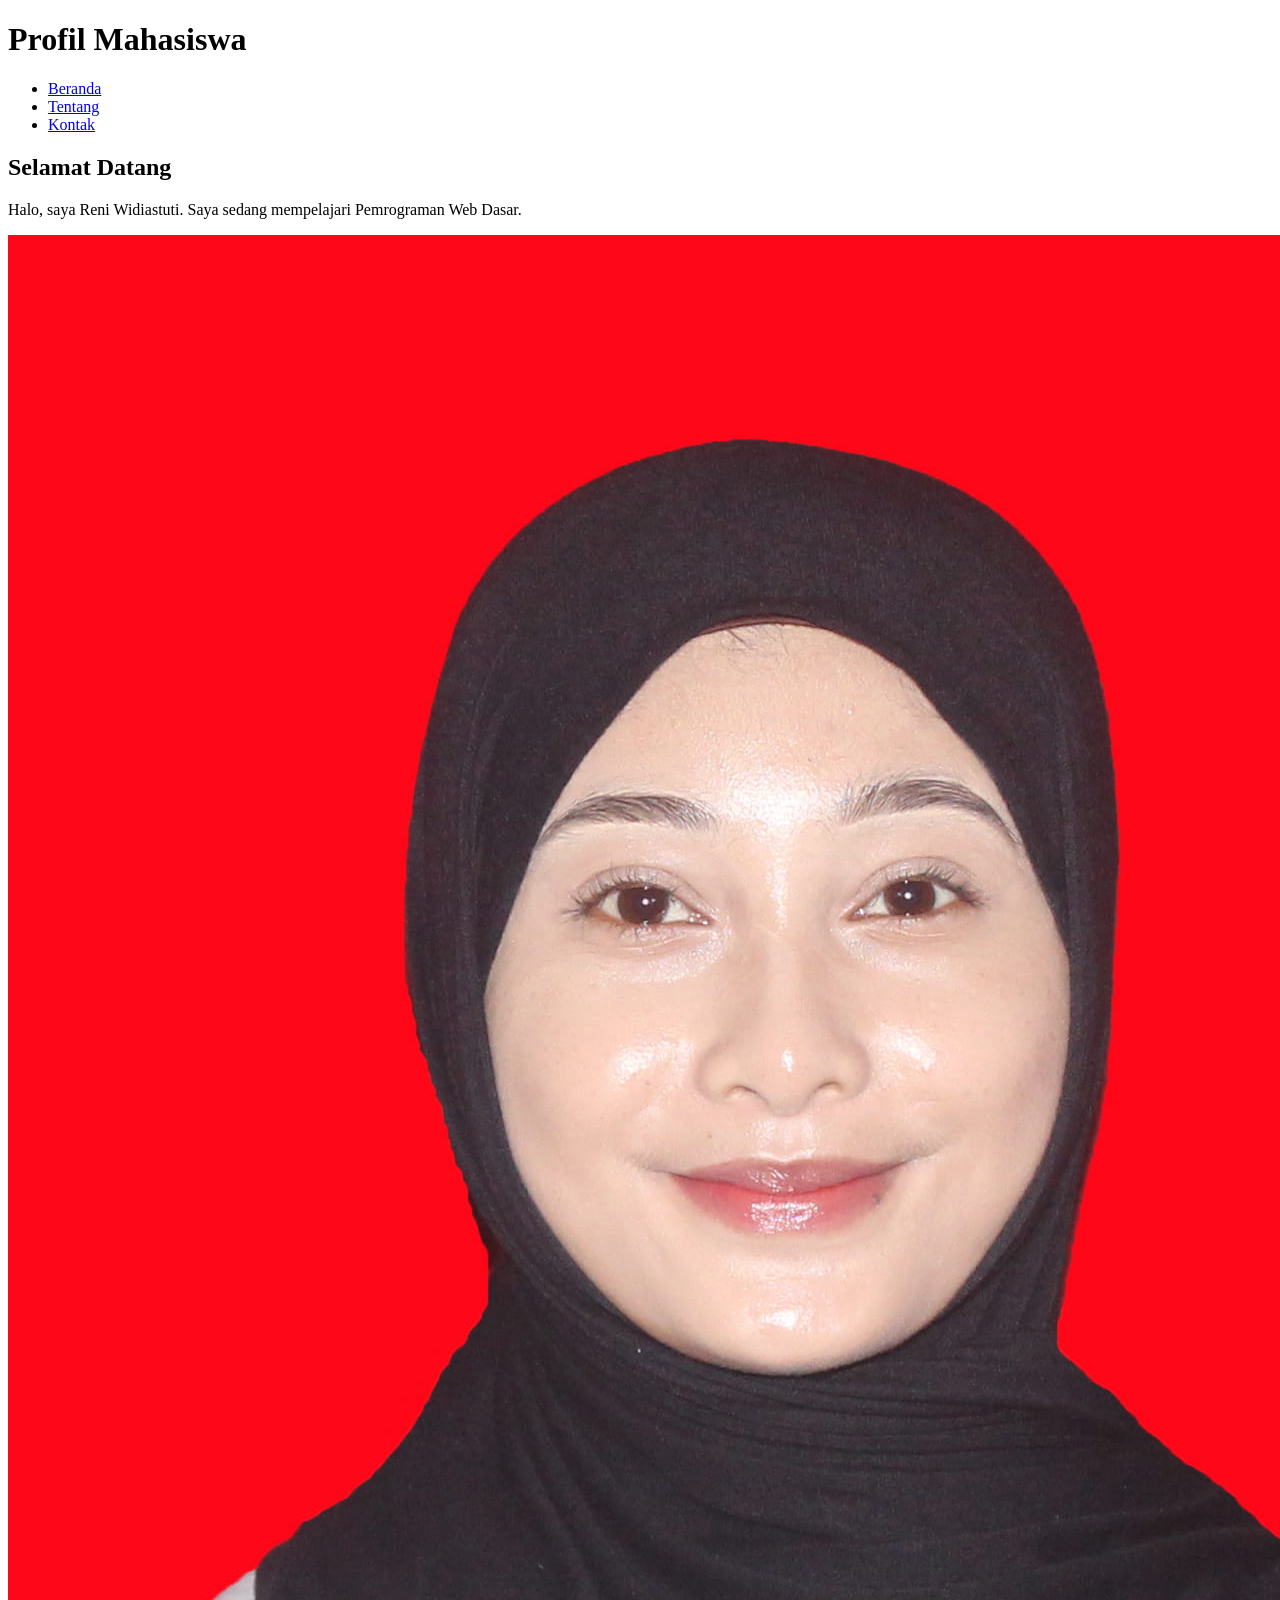
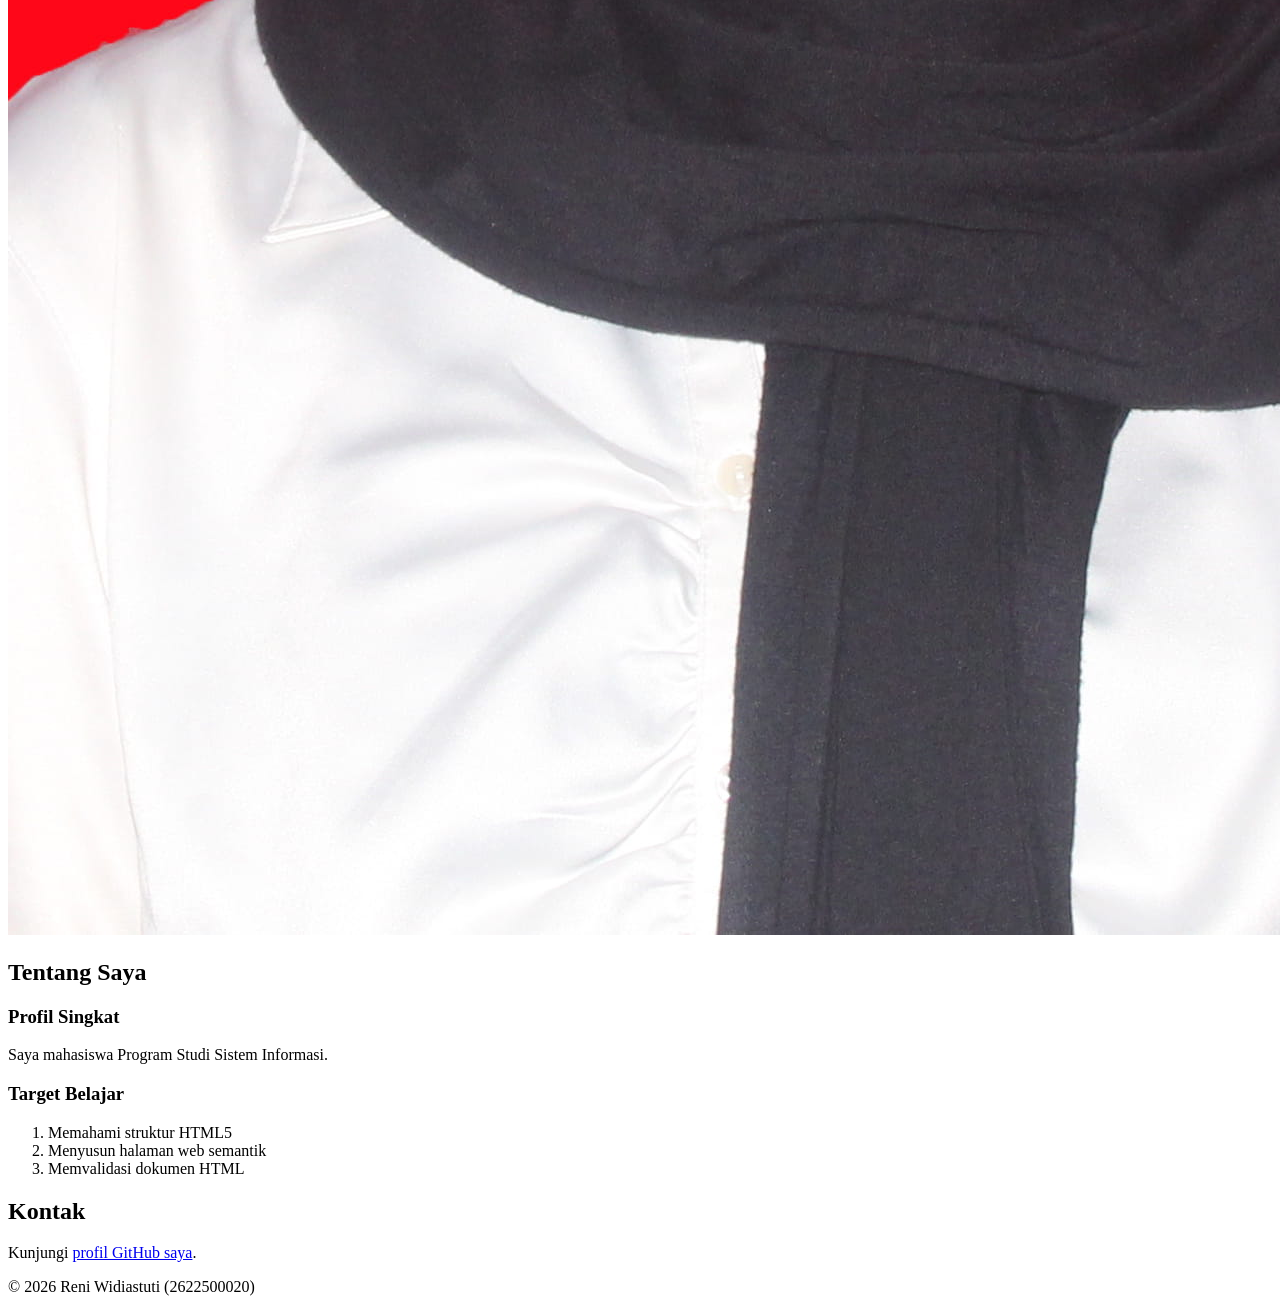
<file: pertemuan-02/index.html>
<!DOCTYPE html>
<html lang="id">
<head>
    <meta charset="UTF-8">
    <meta name="viewport" content="width=device-width, initial-scale=1.0">
    <title>Profil Mahasiswa</title>
</head>
<body>

    <!-- Header / Judul Utama -->
    <header>
        <h1>Profil Mahasiswa</h1>
        <!-- Navigasi Menu -->
        <nav>
            <ul>
                <li><a href="#beranda">Beranda</a></li>
                <li><a href="#tentang">Tentang</a></li>
                <li><a href="#kontak">Kontak</a></li>
            </ul>
        </nav>
    </header>

    <!-- Konten Utama -->
    <main>
        <!-- Bagian Beranda / Selamat Datang -->
        <section id="beranda">
            <h2>Selamat Datang</h2>
            <p>Halo, saya Reni Widiastuti. Saya sedang mempelajari Pemrograman Web Dasar.</p>
            
            <!-- Gambar Foto Profil -->
            <img src="img/foto-profil.jpg" alt="Foto profil Reni Widiastuti">
        </section>

        <!-- Bagian Tentang Saya -->
        <section id="tentang">
            <h2>Tentang Saya</h2>
            
            <article>
                <h3>Profil Singkat</h3>
                <p>Saya mahasiswa Program Studi Sistem Informasi.</p>
            </article>

            <article>
                <h3>Target Belajar</h3>
                <!-- Daftar Terurut (Numbered List) -->
                <ol>
                    <li>Memahami struktur HTML5</li>
                    <li>Menyusun halaman web semantik</li>
                    <li>Memvalidasi dokumen HTML</li>
                </ol>
            </article>
        </section>

        <!-- Bagian Kontak -->
        <section id="kontak">
            <h2>Kontak</h2>
            <p>Kunjungi <a href="https://github.com/2622500020-cyber">profil GitHub saya</a>.</p>
        </section>
    </main>

    <!-- Footer / Bagian Bawah -->
    <footer>
        <p>&copy; 2026 Reni Widiastuti (2622500020)</p>
    </footer>

</body>
</html>
</file>
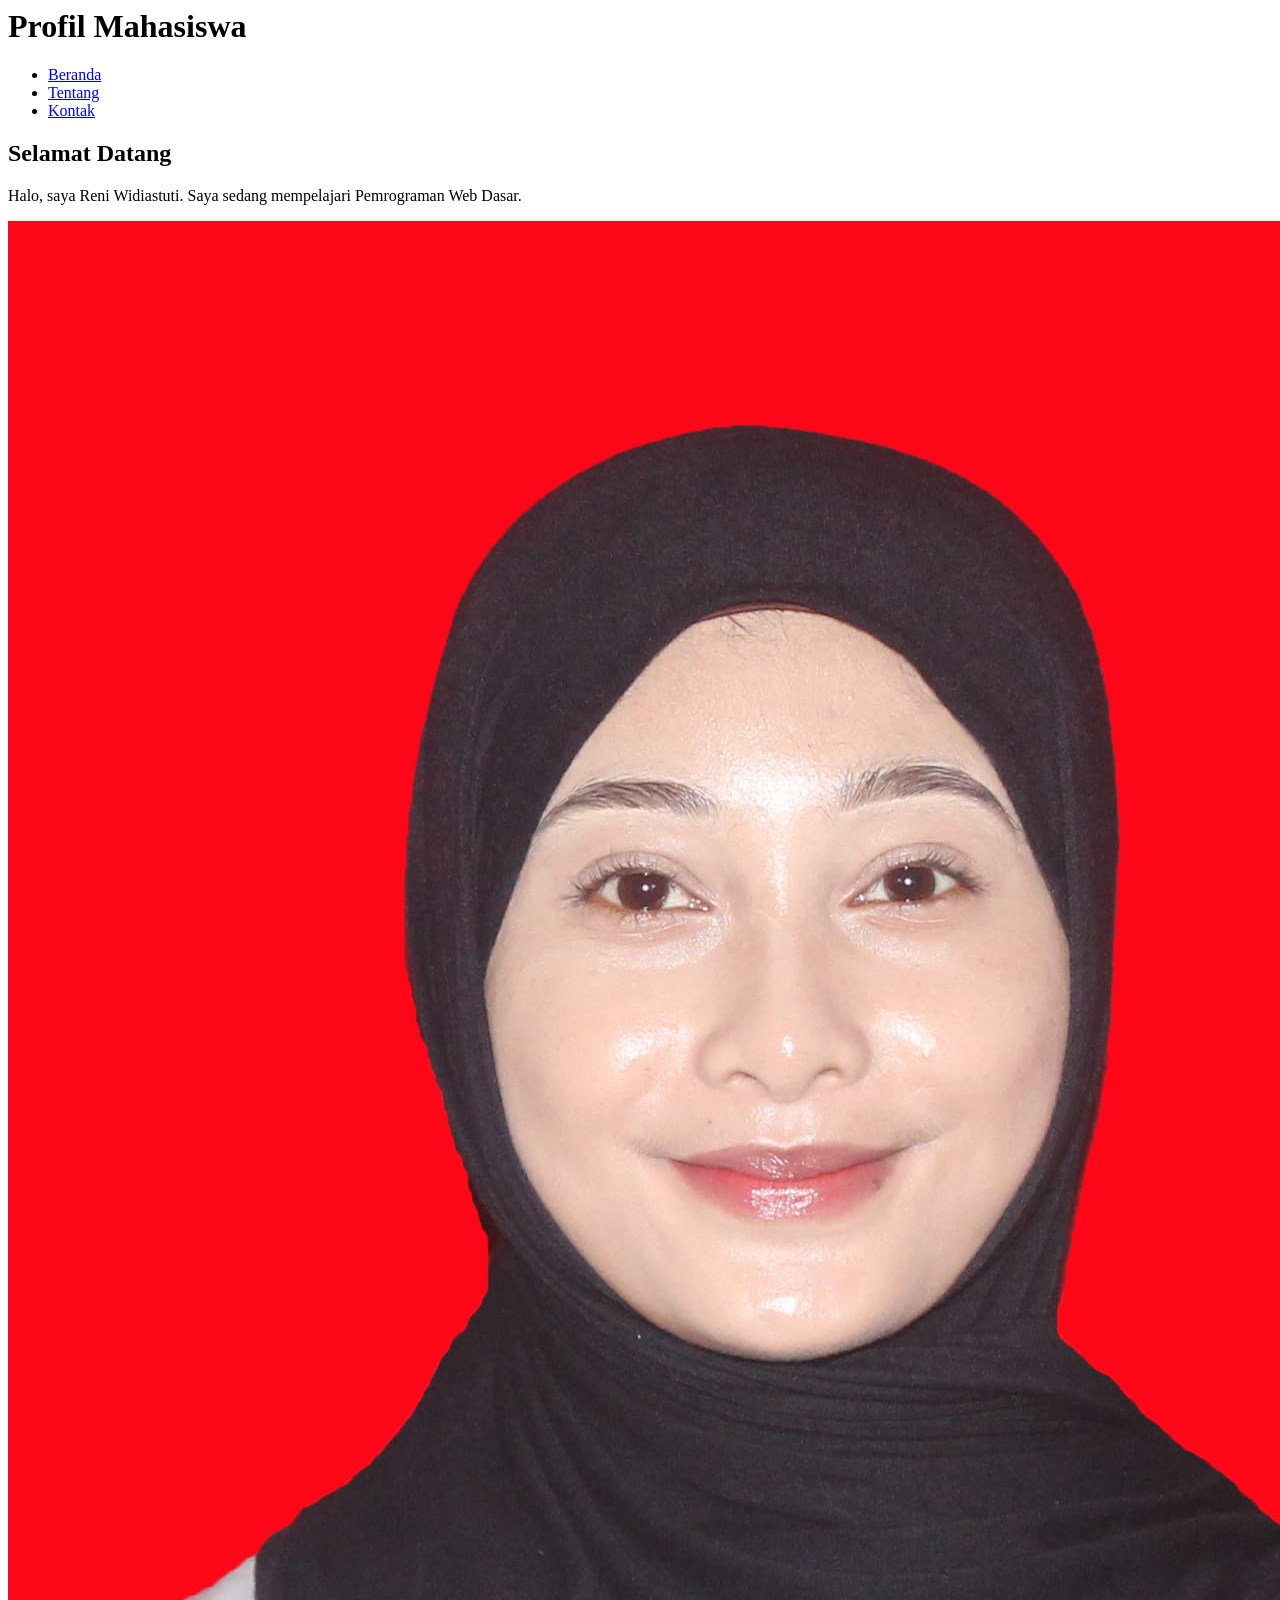
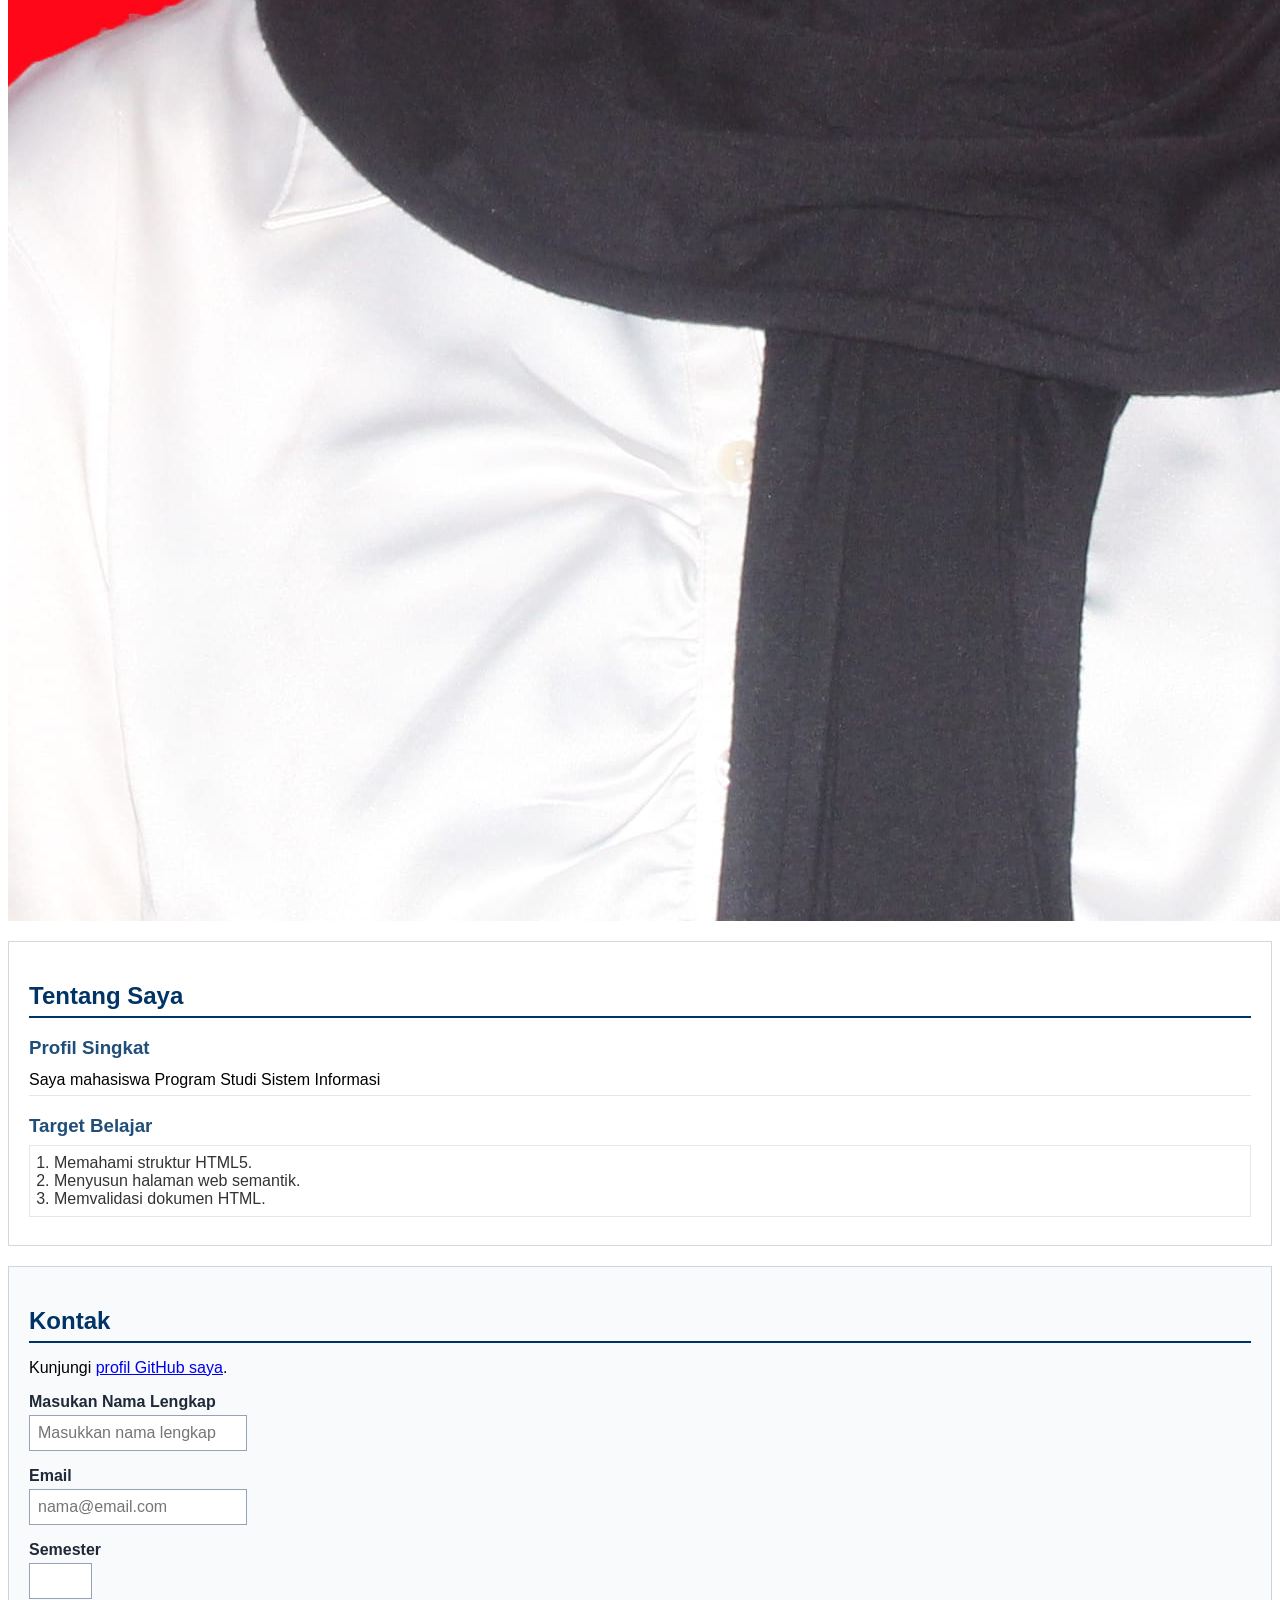
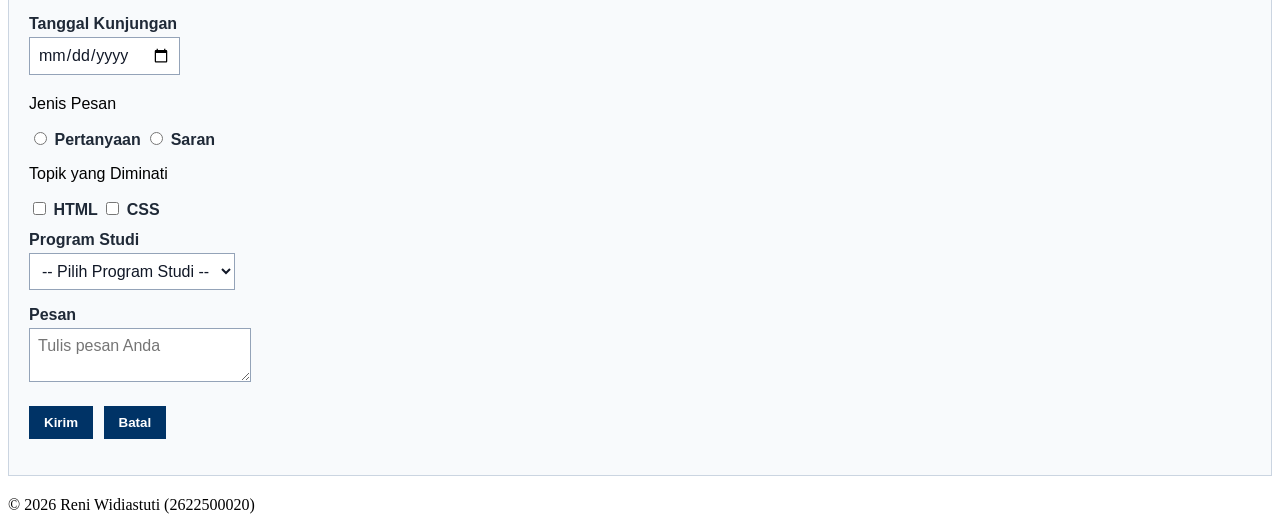
<file: pertemuan-03/index.html>
<doctype html>
<html lang="id">
    <head>
      <meta charset="UTF-8">
      <meta name="viewport" content="width=device-width, initial-scale=1.0">
      <title>Profil Mahasiswa</title>
      <style>
        #about {
          background-color: #ffffff;
          border: 1px solid #d0d7de;
          padding: 20px;
          margin: 20px 0;
          font-family: Arial, sans-serif;
        }
        #about h2 {
          color: #003366;
          border-bottom: 2px solid #003366;
          padding-bottom: 6px;
          margin-bottom: 16px;
        }
        #about h3 {
          color: #1f4e78;
          margin-bottom: 6px;
        }
        #about p {
          margin: 6px 0;
          padding: 6px 0;
          border-bottom: 1px solid #e6e6e6;
        }
        #about ol {
          color: #333333;
          margin: 8px 0;
          padding: 8px 24px;
          border: 1px solid #e6e6e6;
        }
        #contact {
          background-color: #f8fafc;
          border: 1px solid #cbd5e1;
          padding: 20px;
          margin: 20px 0;
          font-family: Arial, sans-serif;
        }
        #contact h2 {
          color: #003366;
          border-bottom: 2px solid #003366;
          padding-bottom: 6px;
          margin-bottom: 16px;
        }
        .form-group {
          margin: 12px 0;
        }
        #contact label {
          color: #1f2937;
          font-weight: bold;
        }
        .input-form {
          background-color: #ffffff;
          color: #111827;
          font-family: Arial, sans-serif;
          font-size: 16px;
          padding: 8px;
          margin: 4px 0;
          border: 1px solid #94a3b8;
        }
        #contact button {
          background-color: #003366;
          color: #ffffff;
          font-weight: bold;
          padding: 8px 14px;
          margin: 8px 6px 0 0;
          border: 1px solid #003366;
        }
     </style>
    </head>

<body>
    <header>
        <h1>Profil Mahasiswa</h1>
        <nav>
            <ul>
                <li><a href="#beranda">Beranda</a></li>
                <li><a href="#tentang">Tentang</a></li>
                <li><a href="#kontak">Kontak</a></li>
            </ul>
        </nav>
    </header>
    <main>
        <section id="beranda">
            <h2>Selamat Datang</h2>
            <p>Halo, saya Reni Widiastuti. Saya sedang mempelajari Pemrograman Web Dasar.</p>
            <img src="img/foto-profil.jpg" alt="Foto profil Reni Widiastuti">
        </section>

        <section id="about">
            <h2>Tentang Saya</h2>
            <article>
                <h3>Profil Singkat</h3>
                <p>Saya mahasiswa Program Studi Sistem Informasi</p>
        
                <h3>Target Belajar</h3>
                <ol>
                    <li>Memahami struktur HTML5.</li>
                    <li>Menyusun halaman web semantik.</li>
                    <li>Memvalidasi dokumen HTML.</li>
                </ol>
            </article>
        </section>
        <section id="contact">
            <h2>Kontak</h2>
            <p>Kunjungi <a href="https://github.com/2622500020-cyber">profil GitHub saya</a>.</p>

            <form action="index.html" method="get">
                <div class="form-group">
                    <label for="nama">Masukan Nama Lengkap</label><br>
                    <input class="input-form" 
                           type="text" 
                           id="nama" 
                           name="nama" 
                           placeholder="Masukkan nama lengkap"
                           minlength="3" 
                           maxlength="50" 
                           required>
                </div>

                <div class="form-group">
                    <label for="email">Email</label><br>
                    <input class="input-form" 
                            type="email" 
                            id="email" 
                            name="email" 
                            placeholder="nama@email.com"
                            required>
                </div>

                <div class="form-group">
                    <label for="semester">Semester</label><br>
                    <input class="input-form"
                            type="number" 
                            id="semester"
                            name="semester"
                            min="1" 
                            max="14" 
                            required>
                </div>

                <div class="form-group">
                    <label for="tanggal">Tanggal Kunjungan</label><br>
                    <input class="input-form" 
                            type="date" 
                            id="tanggal"
                            name="tanggal"
                            required>
                </div>

                <div class="form-group">
                    <p>Jenis Pesan</p>
                    <input type="radio" 
                            id="pertanyaan" 
                            name="jenis_pesan"
                            value="pertanyaan" 
                            required>
                    <label for="pertanyaan">Pertanyaan</label>
                    <input type="radio" id="saran" name="jenis_pesan"
                            value="saran">
                    <label for="saran">Saran</label>
                </div>

                <div class="form-group">
                    <p>Topik yang Diminati</p>
                    <input type="checkbox" id="minat-html" name="minat" value="HTML">
                    <label for="minat-html">HTML</label>
                    <input type="checkbox" id="minat-css" name="minat" value="CSS">
                    <label for="minat-css">CSS</label>
                </div>

                <div class="form-group">
                    <label for="prodi">Program Studi</label><br>
                    <select class="input-form" id="prodi" name="prodi" required>
                        <option value="">-- Pilih Program Studi --</option>
                        <option value="SI">Sistem Informasi</option>
                        <option value="TI">Teknik Informatika</option>
                    </select>
                </div>

                <div class="form-group">
                    <label for="pesan">Pesan</label><br>
                    <textarea class="input-form" 
                                id="pesan" 
                                name="pesan" 
                                maxlength="300" 
                                placeholder="Tulis pesan Anda"
                                required></textarea>
                </div>

                <button type="submit">Kirim</button>
                <button type="reset">Batal</button>
            </form>
        </section>
    </main
>
    <footer>
        <p>&copy; 2026 Reni Widiastuti (2622500020)</p>
    </footer>
</body>
</html>
</file>
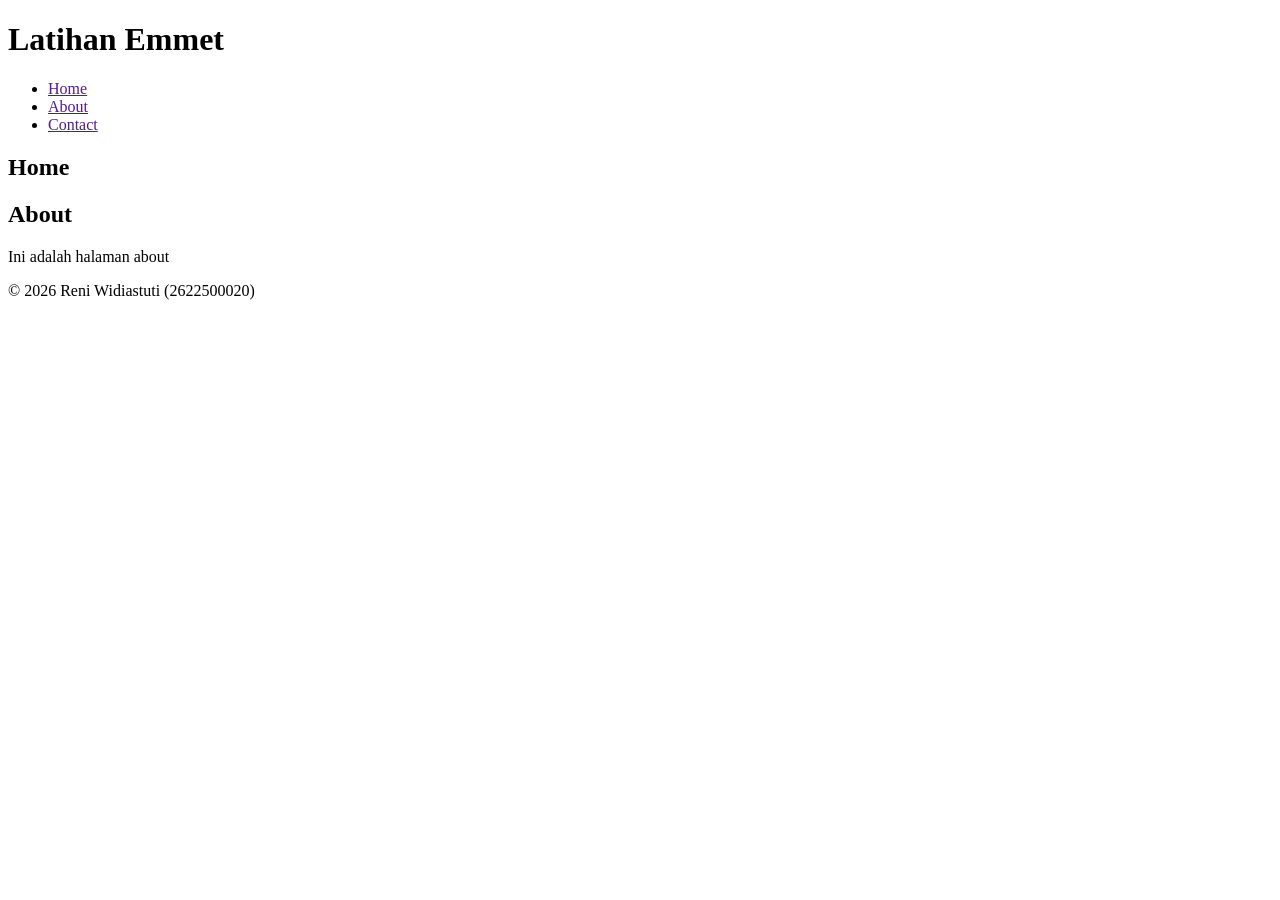
<file: pertemuan-02/emmet.html>
<!DOCTYPE html>
<html lang="id">
<head>
    <meta charset="UTF-8">
    <meta name="viewport" content="width=device-width, initial-scale=1.0">
    <title>Judul Halaman</title>
</head>
<body>
  <header><h1>Latihan Emmet</h1>
  <nav>
    <ul>
        <li><a href="">Home</a></li>
        <li><a href="">About</a></li>
        <li><a href="">Contact</a></li>
    </ul>
  </nav></header>
  <main><section id="home">
    <h2>Home</h2>
    <p></p>
  </section>
  <section id="about">
    <h2>About</h2>
    <p>Ini adalah halaman about</p>
  </section></main>
  <footer><p>&copy; 2026 Reni Widiastuti (2622500020)</p></footer>  
</body>
</html>
</file>
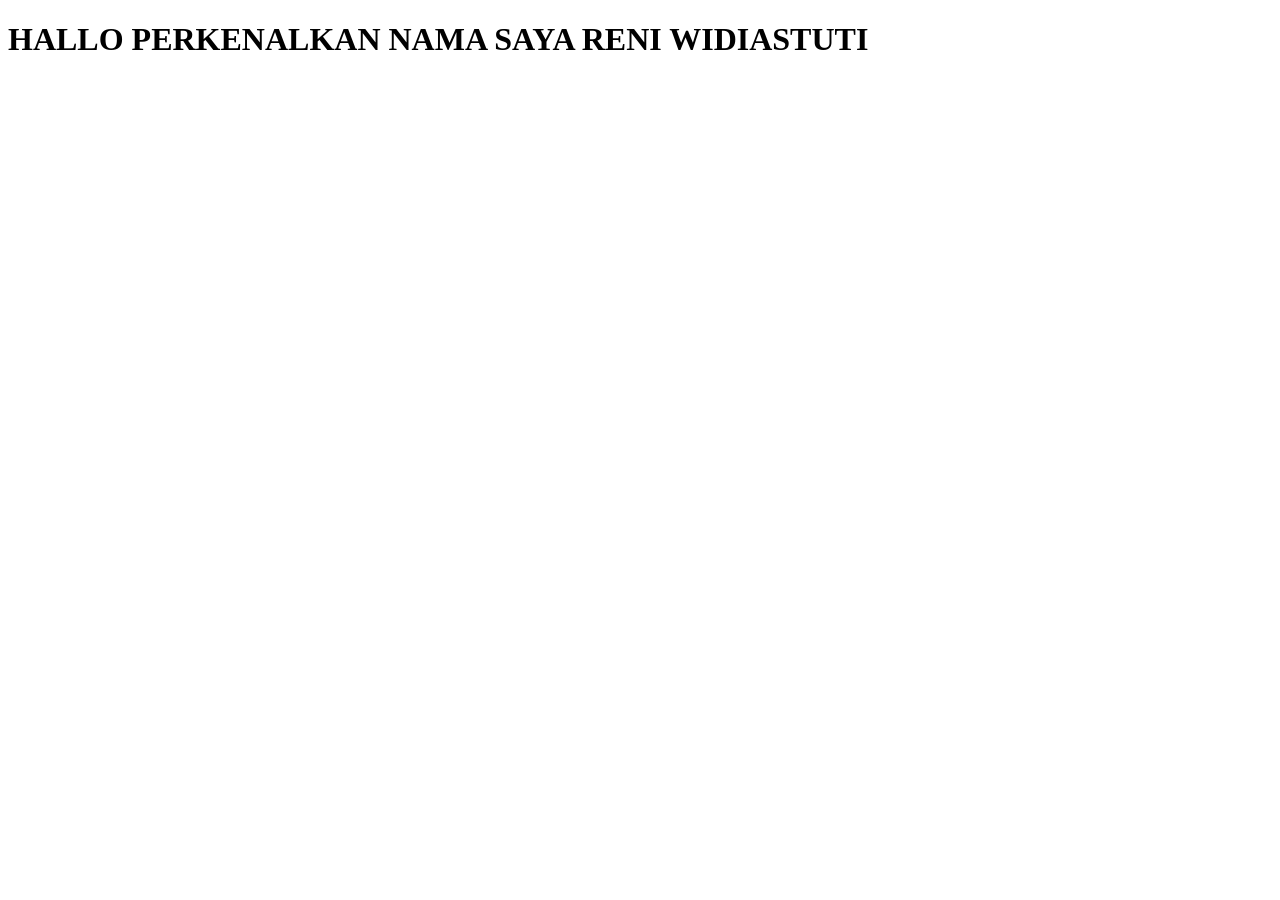
<file: pertemuan-02/Latihan1.html>
<!DOCTYPE html>
<html lang="en">
<head>
    <meta charset="UTF-8">
    <meta name="viewport" content="width=, initial-scale=1.0">
    <title>Document</title>
</head>
<body>
    <h1>HALLO PERKENALKAN NAMA SAYA RENI WIDIASTUTI</h1>
</body>
</html>
</file>
